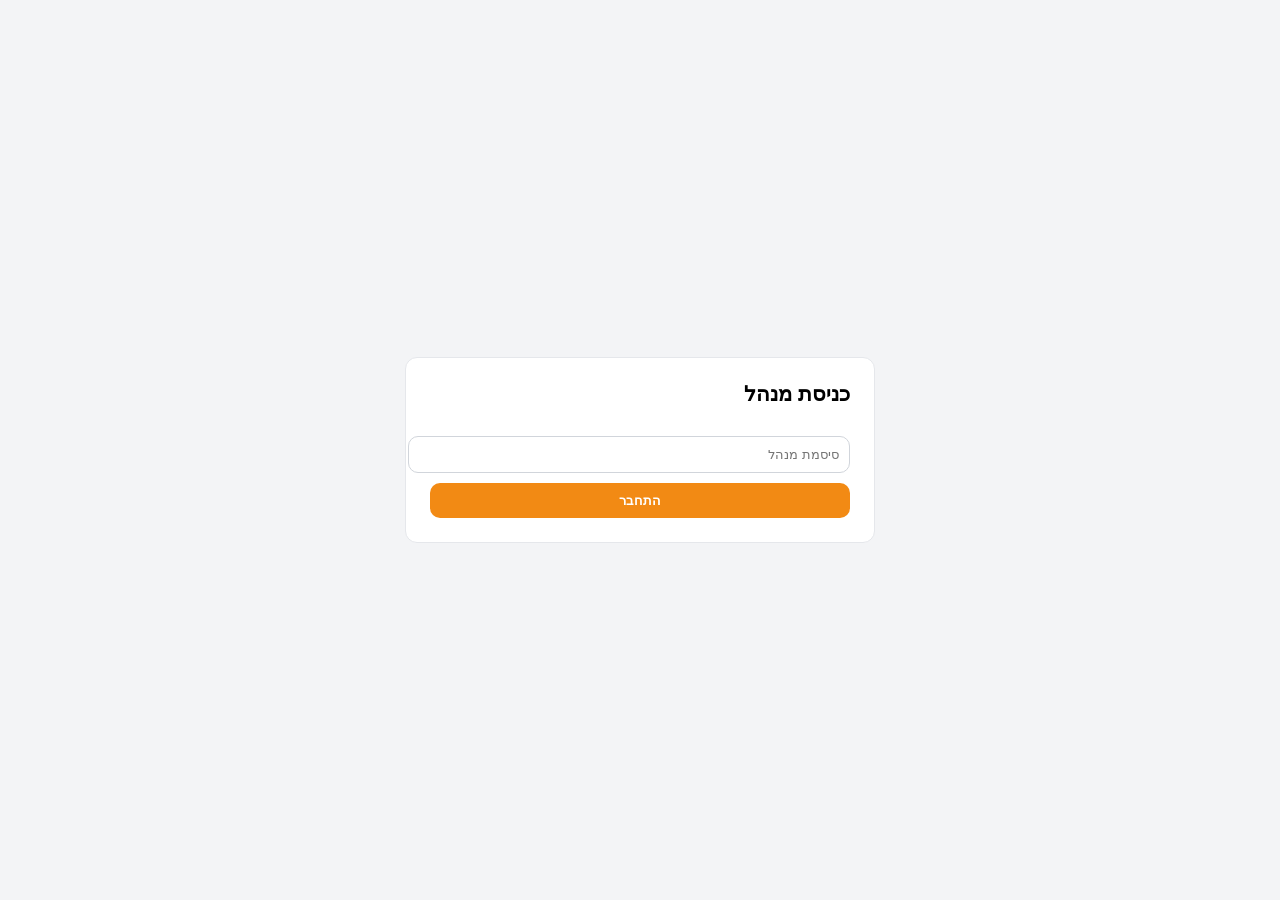
<file: admin-login.html>
<!doctype html>
<html lang="he" dir="rtl">
<head>
  <meta charset="UTF-8" />
  <meta name="viewport" content="width=device-width, initial-scale=1.0" />
  <title>כניסת מנהל</title>
  <style>
    body { font-family: Rubik, sans-serif; background:#f3f4f6; margin:0; display:grid; place-items:center; min-height:100vh; }
    .box { background:#fff; border:1px solid #e5e7eb; border-radius:12px; padding:24px; width:min(420px,92vw); }
    h1 { margin:0 0 12px; font-size:1.3rem; }
    input, button { width:100%; padding:10px; border-radius:10px; font-family:inherit; }
    input { border:1px solid #d1d5db; margin-bottom:10px; }
    button { border:0; background:#f28a14; color:#fff; font-weight:700; cursor:pointer; }
    .error { color:#b91c1c; font-size:0.9rem; min-height:18px; }
  </style>
</head>
<body>
  <form class="box" method="post" action="/admin/login">
    <h1>כניסת מנהל</h1>
    <div class="error" id="err"></div>
    <input type="password" name="password" placeholder="סיסמת מנהל" required />
    <button type="submit">התחבר</button>
  </form>
  <script>
    const params = new URLSearchParams(window.location.search);
    if (params.get('error') === '1') {
      document.getElementById('err').textContent = 'סיסמה שגויה';
    }
  </script>
</body>
</html>
</file>
